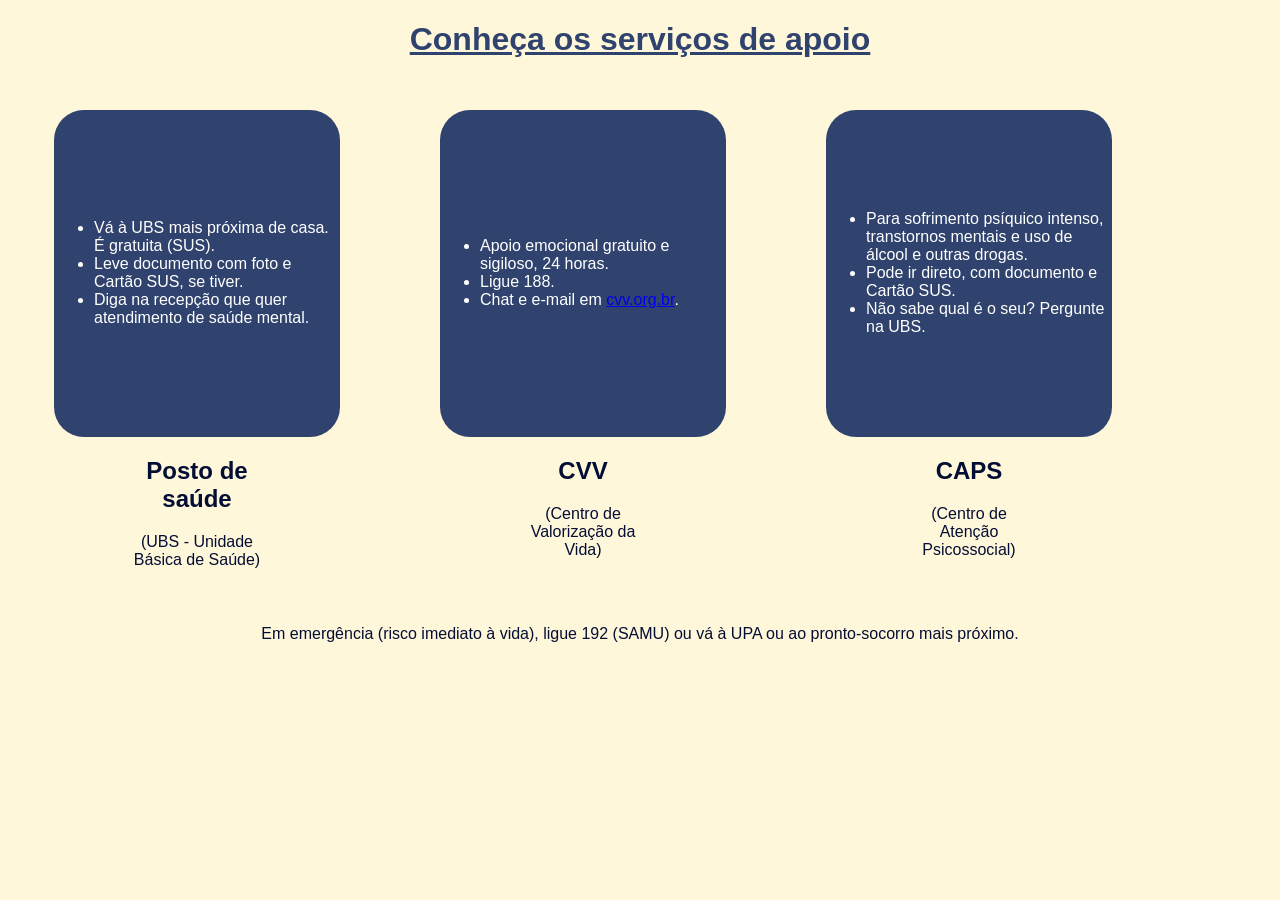
<file: serviços de apoio.html>
<!DOCTYPE html>
<html lang="en">
<head>
    <meta charset="UTF-8">
    <meta name="viewport" content="width=device-width, initial-scale=1.0">
    <title>Document</title>
    <link rel="stylesheet" href="apoio style.css">
</head>
<body>
    <main>
        <h1>Conheça os serviços de apoio</h1>
        <div id="all">
            <div id="card1">
                <article>
                    <ul>
                        <li>Vá à UBS mais próxima de casa. É gratuita (SUS).</li>
                        <li>Leve documento com foto e Cartão SUS, se tiver.</li>
                        <li>Diga na recepção que quer atendimento de saúde mental.</li>
                    </ul>
                </article>
                <section>
                    <h2>Posto de saúde</h2>
                    <p>(UBS - Unidade Básica de Saúde)</p>
                </section>
            </div>
            <div id="card2">
                <article>
                    <ul>
                        <li>Apoio emocional gratuito e sigiloso, 24 horas.</li>
                        <li>Ligue 188.</li>
                        <li>Chat e e-mail em <a href="https://cvv.org.br/">cvv.org.br</a>.</li>
                    </ul>
                </article>
                <section>
                    <h2>CVV</h2>
                    <p>(Centro de Valorização da Vida)</p>
                </section>
            </div>
            <div id="card3"> 
                <article>
                    <ul>
                        <li>Para sofrimento psíquico intenso, transtornos mentais e uso de álcool e outras drogas.</li>
                        <li>Pode ir direto, com documento e Cartão SUS.</li>
                        <li>Não sabe qual é o seu? Pergunte na UBS.</li>
                    </ul>
                </article>
                <section>
                    <h2>CAPS</h2>
                    <p>(Centro de Atenção Psicossocial)</p>
                </section>
            </div>
        </div>
        <footer>
            <p>Em emergência (risco imediato à vida), ligue 192 (SAMU) ou vá à UPA ou ao pronto-socorro mais próximo.</p>
        </footer>
    </main>
</body>
</html>
</file>
<file: apoio style.css>
body{background-color: #FFF7DA;
    font-family: 'Lemon/Milk', sans-serif;
    font-family: 'Lemon/Milk light', sans-serif;}

h1{text-align: center;
    color: #30436E;
    text-decoration: underline;}

article{background-color: #30436E;
    color: #ffff; 
    align-content: center;
    display: inline-block;
    border-radius: 30px;
    width: 286px; height: 327px;
    margin-left: 40px;
    margin-right: 40px;}

#all{float:right;
    display: flex;
    align-items: stretch;
    gap: 20px;
    margin-left: 120px;
    margin-right: 120px;
    margin-top: 30px;
    margin-bottom: 40px;}

section{display: inline-block;
    color: #040D34;
    text-align: center;
    margin-left: 115px;
    margin-right: 115px;}

footer{color: #040D34;
    text-align: center;}
</file>
<file: servico-de-apoio/apoio-style.css>
body{background-color: #FFF7DA;
    font-family: 'Lemon/Milk', sans-serif;
    font-family: 'Lemon/Milk light', sans-serif;}

h1{text-align: center;
    color: #30436E;
    text-decoration: underline;}

article{background-color: #30436E;
    color: #ffff; 
    align-content: center;
    display: inline-block;
    border-radius: 30px;
    width: 286px; height: 327px;
    margin-left: 40px;
    margin-right: 40px;}

#all{float:right;
    display: flex;
    align-items: stretch;
    gap: 20px;
    margin-left: 120px;
    margin-right: 120px;
    margin-top: 30px;
    margin-bottom: 40px;}

section{display: inline-block;
    color: #040D34;
    text-align: center;
    margin-left: 115px;
    margin-right: 115px;}

footer{color: #040D34;
    text-align: center;}
</file>
